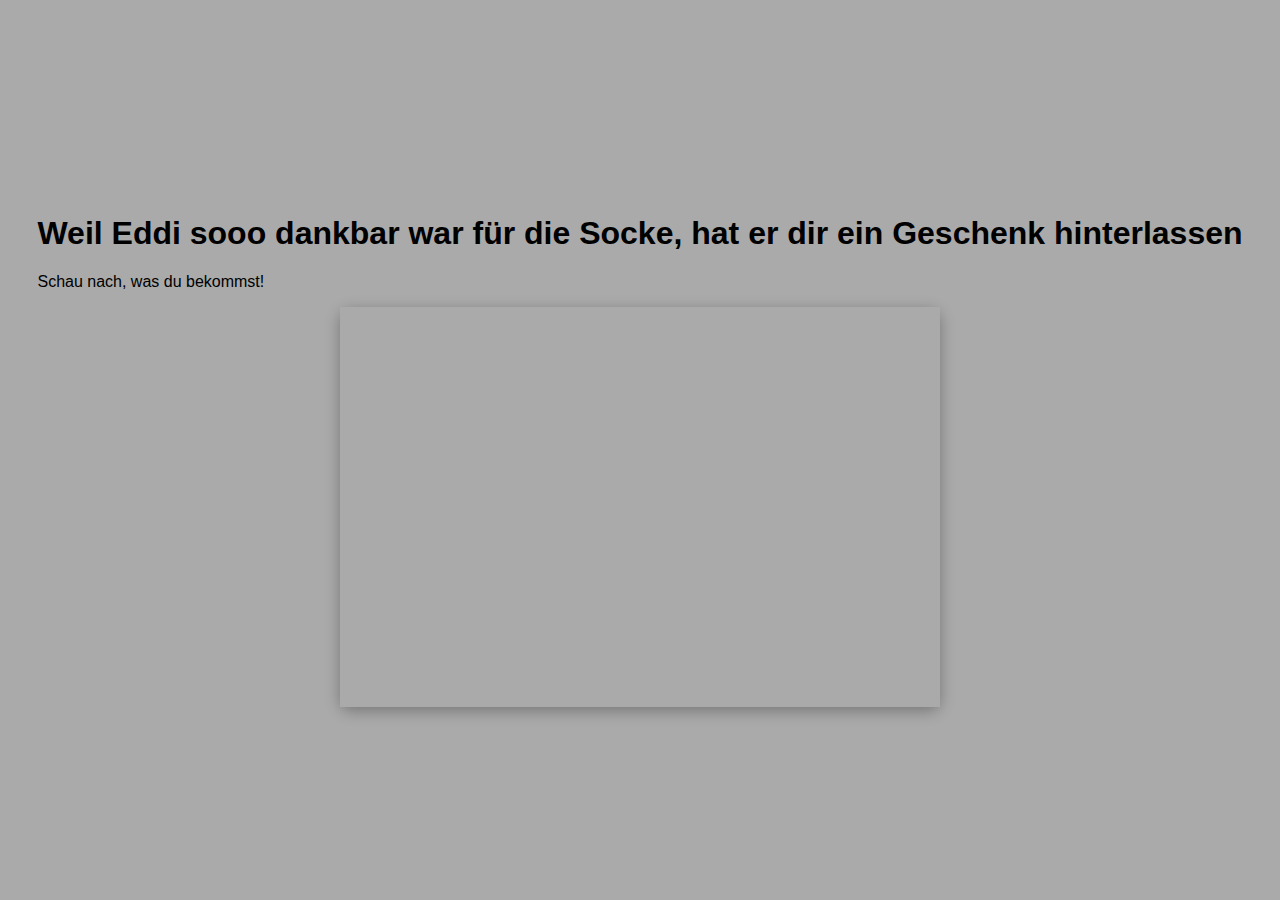
<file: prize.html>
<!DOCTYPE html>
<html lang="de">
<head>
    <meta charset="UTF-8">
    
    <meta name="viewport" content="width=device-width, initial-scale=1.0, maximum-scale=1.0, user-scalable=no">
    
    <title>Ihr Überraschungspreis</title>
    
    <link rel="stylesheet" href="scratch.css">
    
</head>
<body>

    <header>
        <h1>Weil Eddi sooo dankbar war für die Socke, hat er dir ein Geschenk hinterlassen</h1>
        <p>Schau nach, was du bekommst!</p>
    </header>

    <div id="scratchContainer" class="portrait-mode">
        
        <canvas id="prizeCanvas" width="400" height="600"></canvas>

        <canvas id="scratchCanvas" width="400" height="600"></canvas>
        
    </div>
    
    <div id="messageBox" class="hidden">
        <h2>🎉 Glückwunsch!</h2>
        <p>Der Preis ist vollständig enthüllt.</p>
    </div>

    <img id="prizeImage" src="prize_image.jpg" class="hidden" alt="Das freigerubbelte Preisbild">
    
    <script src="scratch.js"></script>

</body>
</html>
</file>
<file: scratch.css>
html, body {
    margin: 0; 
    padding: 0; 
    overflow: hidden; /* KRITISCH: Verhindert JEDES Scrollen */
    height: 100%;
    width: 100%;
}

body {
    display: flex;
    flex-direction: column;
    align-items: center;
    justify-content: center; /* Zentriert den Container */
    background-color: #AAAAAA;
    font-family: Arial, sans-serif;
}

/* ======================================= */
/* === CONTAINER UND CANVAS-POSITIONIERUNG === */
/* ======================================= */

#scratchContainer {
    position: relative;
    box-shadow: 0 4px 15px rgba(0, 0, 0, 0.3);
    border-radius: 10px; 
    
    transition: width 0.4s ease-in-out, height 0.4s ease-in-out;
    
    /* Hintergrund: Sorgt für das sichtbare Muster */
    background-image: url('scratch-pattern.png'); 
    background-repeat: repeat; 
    background-color: #AAAAAA; 
    touch-action: none; 
    
    /* Maximale Größe auf den gesamten Viewport beschränken */
    max-width: 100vw;
    max-height: 100vh; 
}

#prizeCanvas, #scratchCanvas {
    position: absolute;
    top: 0;
    left: 0;
    display: block;
    user-select: none;
    -webkit-user-select: none;
    touch-action: none; 
}

#scratchCanvas {
    z-index: 2; 
}

#prizeCanvas {
    z-index: 1; 
}

/* ======================================= */
/* === GRÖSSENANPASSUNG (VOLLBILD-MAXIMIERUNG) === */
/* ======================================= */

/* PORTRAIT MODE (W:H = 1:1.5) */
#scratchContainer.portrait-mode {
    width: min(100vw, calc(100vh / 1.5)); 
    height: min(100vh, calc(100vw * 1.5));
}

/* QUERFORMAT MODE (W:H = 1.5:1) */
#scratchContainer.landscape-mode {
    width: min(100vw, calc(100vh * 1.5));
    height: min(100vh, calc(100vw / 1.5));
}

/* Die Canvases füllen 100% des dynamischen Containers */
#scratchContainer canvas {
    width: 100%; 
    height: 100%;
}

/* ======================================= */
/* === ZUSÄTZLICHE STYLES === */
/* ======================================= */

.hidden {
    display: none !important; /* Versteckt alles mit der Klasse 'hidden' */
}

#prizeImage {
    display: none !important; /* KRITISCH: Versteckt das Quellbild explizit */
}
</file>
